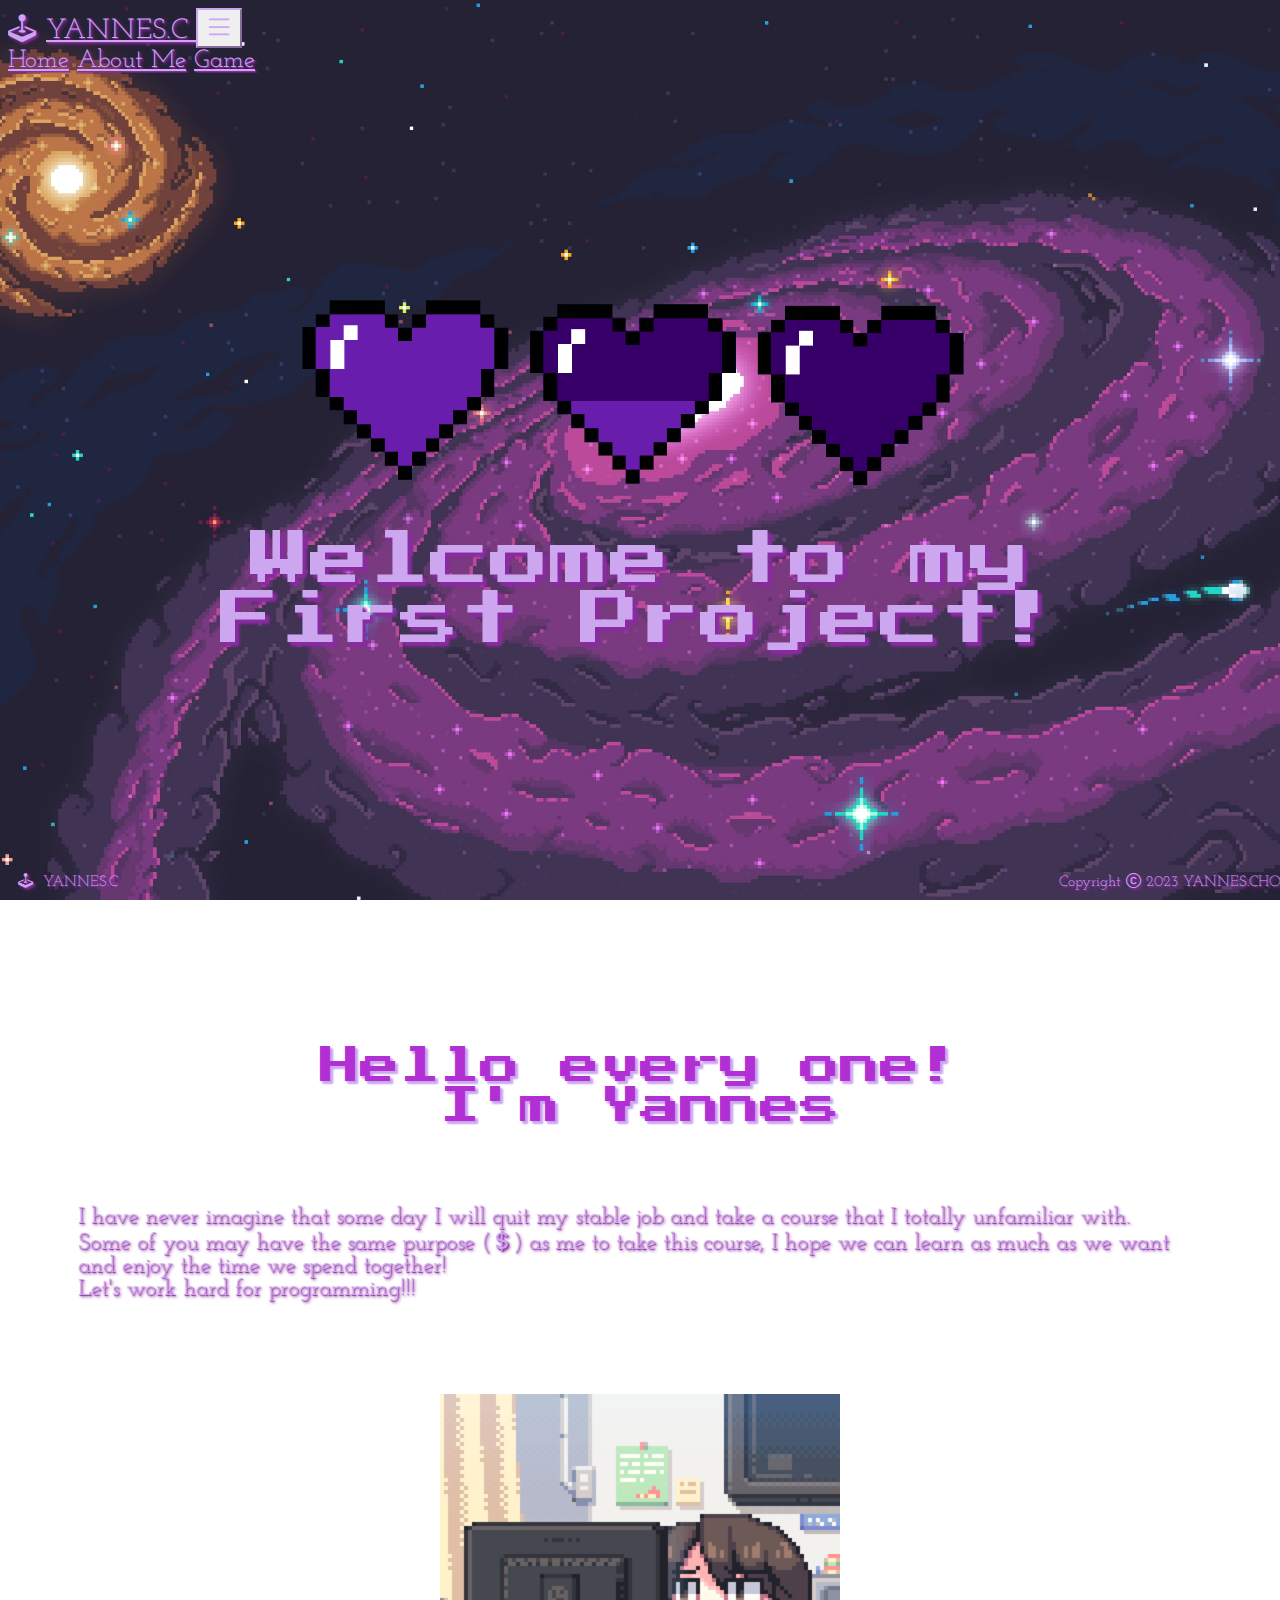
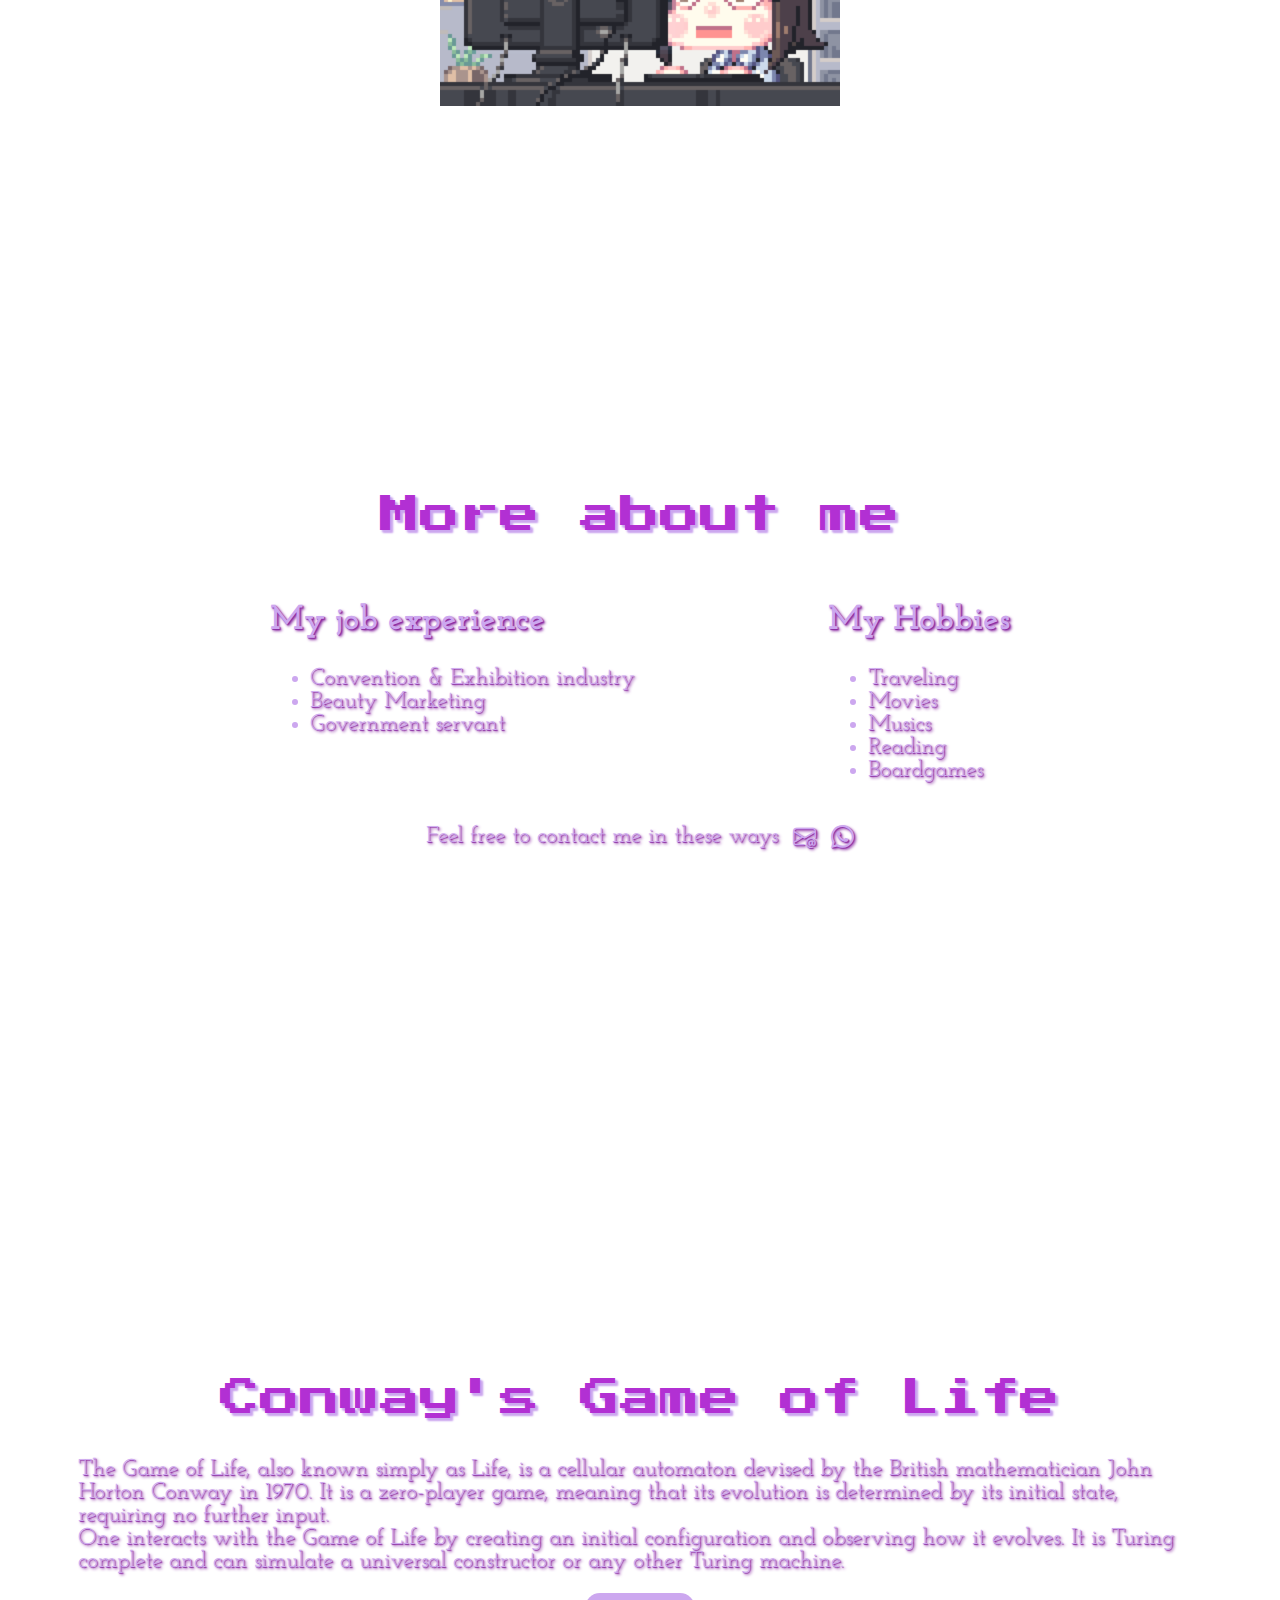
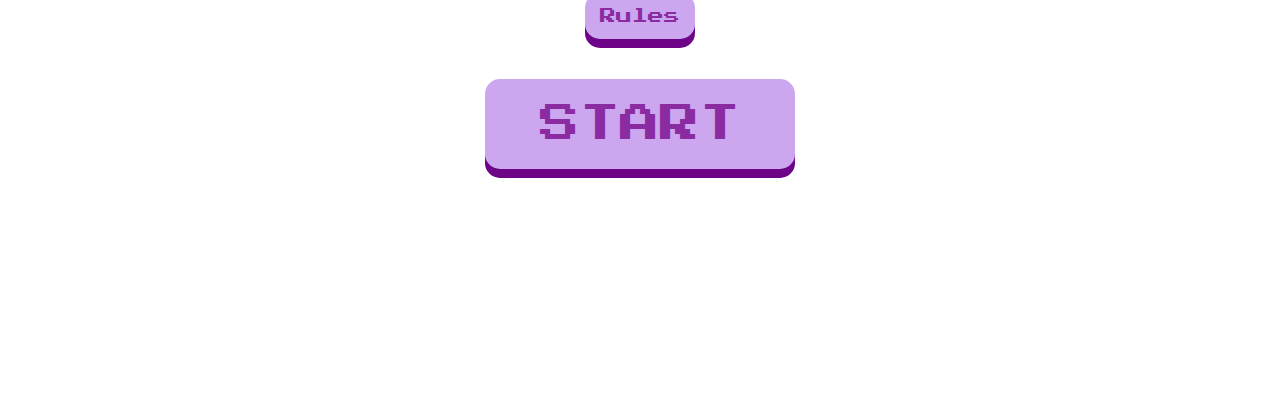
<file: index.html>
<!DOCTYPE html>
<html lang="en">
  <head>
    <meta charset="UTF-8" />
    <meta http-equiv="X-UA-Compatible" content="IE=edge" />
    <meta name="viewport" content="width=device-width, initial-scale=1.0" />
    <title>Welcome to the Game</title>
    <link
      rel="stylesheet"
      href="https://cdn.jsdelivr.net/npm/bootstrap-icons@1.10.3/font/bootstrap-icons.css"
    />
    <link
      href="https://cdn.jsdelivr.net/npm/bootstrap@5.3.0-alpha1/dist/css/bootstrap.min.css"
      rel="stylesheet"
      integrity="sha384-GLhlTQ8iRABdZLl6O3oVMWSktQOp6b7In1Zl3/Jr59b6EGGoI1aFkw7cmDA6j6gD"
      crossorigin="anonymous"
    />
    <link
      rel="stylesheet"
      href="https://fonts.googleapis.com/css2?family=Press+Start+2P"
    />
    <link
      rel="stylesheet"
      href="https://fonts.googleapis.com/css2?family=Josefin+Slab"
    />
    <link rel="stylesheet" href="info.css" />
  </head>
  <body>
    <div class="navbar navbar-expand-lg">
      <div class="container-fluid">
        <a class="navbar-brand" href="index.html">
          <i class="bi bi-joystick"></i>YANNES.C
        </a>
        <button
          class="navbar-toggler"
          type="button"
          data-bs-toggle="collapse"
          data-bs-target="#navbarNavAltMarkup"
          aria-controls="navbarNavAltMarkup"
          aria-expanded="false"
          aria-label="Toggle navigation">
          <i class="bi bi-list"></i>
        </button>
        <div class="collapse navbar-collapse" id="navbarNavAltMarkup">
          <div class="navbar-nav">
            <a class="nav-link active" aria-current="page" href="#home">Home</a>
            <a class="nav-link" href="#about-me">About Me</a>
            <a class="nav-link" href="#start-game">Game</a>
          </div>
        </div>
      </div>
    </div>
    <div class="welcome" id="home">
      <img
        src="sprites_heart_life.png"
        alt="pixel img"
        width="700"/>
      <span>Welcome to my First Project!</span>
    </div>
    <div id="about-me">
      <div class="intro">
        <div class="text">
          <p class="name">Hello every one!<br>I'm Yannes</p>
          <p class="details">I have never imagine that some day I will quit my stable job and take a course that I totally unfamiliar with.<br>Some of you may have the same purpose (<i class="bi bi-currency-dollar"></i>) as me to take this course, I hope we can learn as much as we want and enjoy the time we spend together!<br>Let's work hard for programming!!!</p>
        </div>
        <div class="pic"><img id="pgmer" src="f0f0d932d6e39c7af5aa305cbd8da735.gif"></div>
      </div>
    </div>
    <div class="about-me-2">
      <div class="me">More about me</div>
      <div class="me-details">
        <div class="job">
          <h2>My job experience</h2>
          <ul>
            <li>Convention & Exhibition industry</li>
            <li>Beauty Marketing</li>
            <li>Government servant</li>
          </ul>
        </div>
        <div class="hobby">
          <h2>My Hobbies</h2>
          <ul>
            <li>Traveling</li>
            <li>Movies</li>
            <li>Musics</li>
            <li>Reading</li>
            <li>Boardgames</li>
          </ul>
        </div>
      </div> 
      <div class="contact">
        Feel free to contact me in these ways
        <br><i class="bi bi-envelope-at" href="mailto:yannes_chow_0828@hotmail.com"></i>
        <i class="bi bi-whatsapp" href="whatsapp://send?abid=+85251906988&text=Hi%2C%20Yannes!"></i>
      </div>
    </div>
    <div id="start-game">
      <div class="game-name">Conway's Game of Life</div>
      <div class="game-info">
        The Game of Life, also known simply as Life, is a cellular automaton devised by the British mathematician John Horton Conway in 1970. It is a zero-player game, meaning that its evolution is determined by its initial state, requiring no further input.<br>One interacts with the Game of Life by creating an initial configuration and observing how it evolves. It is Turing complete and can simulate a universal constructor or any other Turing machine.
      </div>
      <div  onclick="rules()" class="popup">Rules
        <span class="popuptext" id="myPopup">
          The universe of the Game of Life is an infinite, two-dimensional orthogonal grid of square cells, each of which is in one of two possible states, live or dead.<br><br>
          Every cell interacts with its eight neighbors, which are the cells that are horizontally, vertically, or diagonally adjacent. At each step in time, the following transitions occur:<br><br>
          1. Any live cell with two or three live neighbors survives.<br><br>
          2. Any dead cell with three live neighbors becomes a live cell.<br><br>
          3. All other live cells die in the next generation. Similarly, all other dead cells stay dead.
        </span>
      </div>
      <button class="starto" onclick="window.location.href='gol.html';">START
      </button>
    </div>
    <div class="footer">
          <div class=left>
            <i class="bi bi-joystick"></i>YANNES.C
          </div>
          <div class="right">
            Copyright <i class="bi bi-c-circle"></i> 2023 YANNES.CHOW
          </div>
    </div>
   
    <script
      src="https://cdn.jsdelivr.net/npm/bootstrap@5.3.0-alpha1/dist/js/bootstrap.bundle.min.js"
      integrity="sha384-w76AqPfDkMBDXo30jS1Sgez6pr3x5MlQ1ZAGC+nuZB+EYdgRZgiwxhTBTkF7CXvN"
      crossorigin="anonymous"
    ></script>
    <script>
      function rules() {
        let popup = document.getElementById("myPopup");
        popup.classList.toggle("show");
      }
    </script>
  </body>
</html>
</file>
<file: info.css>
body {
  background-image: url(peakpx.jpg);
  background-repeat: no-repeat;
  background-position: center;
  background-size: cover;
  background-attachment: fixed;
}

.welcome, #about-me, .about-me-2, #start-game {
  padding: 0 50px;
  margin: 0 20px;
}

.navbar {
  width: 100vw;
  position: fixed;
  overflow: hidden;
  background-image: url(peakpx.jpg);
  background-repeat: no-repeat;
  background-position: center;
  background-size: cover;
  background-attachment: fixed;
  z-index: 10;
  /* display: flex; */
}

.navbar-nav {
  color: rgb(204, 167, 239);
  font-family: "Josefin Slab";
  font-size: 25px;
}

.navbar-brand {
  color: rgb(204, 167, 239);
  font-family: "Josefin Slab";
  font-size: 28px;
  text-shadow: 1px 1px 1px #8a2ba2, 2px 2px 3px #8a2ba2;
}

.navbar-brand:hover {
  color: rgb(190, 136, 240);
}

.navbar-nav:hover {
  color: rgb(190, 136, 240);
}

.navbar-brand:focus {
  color: rgb(204, 167, 239);
}

.navbar-toggler {
  border-color: rgb(204, 167, 239);
}

.bi-list {
  color: rgb(204, 167, 239);
  font-size: 30px;
}

.nav-link {
  color: rgb(204, 167, 239) !important;
  font-family: "Josefin Slab";
  text-shadow: 1px 1px 1px #8a2ba2, 2px 2px 3px #8a2ba2;
}

.nav-link:hover {
  color: rgb(190, 136, 240) !important;
}

.bi-joystick {
  padding-right: 10px;
  color: rgb(204, 167, 239);
}

.welcome {
  background-image: url(peakpx.jpg);
  background-repeat: no-repeat;
  background-position: center;
  background-size: cover;
  background-attachment: fixed;
  height: 100vh;
  overflow-y: scroll;
  display: flex;
  flex-direction: column;
  font-family: "Press Start 2P";
  font-size: 60px;
  text-align: center;
  color: rgb(204, 167, 239);
  justify-content: center;
  align-items: center;
  align-content: center;
  text-shadow: 3px 3px 3px #8a2ba2, 4px 4px 3px #8a2ba2;
}

.welcome img {
  padding-bottom: 30px;

}

#about-me {
  background-image: url(night.gif);
  background-repeat: no-repeat;
  background-position: bottom;
  background-size: cover;
  background-attachment: fixed;
  height: 100vh;
  display: flex;
  justify-content: center;
  align-items: center;
}

#start-game {
  background-image: url(Intro_42_2.gif);
  background-repeat: no-repeat;
  background-position: top;
  background-size: cover;
  background-attachment: fixed;
  display: flex;
  height: 100vh;
  flex-direction: column;
  align-content: center;
  align-items: center;
  justify-content: center;
}

.starto {
  background: rgb(204, 167, 239);
  color: #8a2ba2;
  display: inline-block;
  padding: 25px 55px;
  font-size: 40px;
  cursor: pointer;
  text-align: center;
  text-decoration: none;
  outline: none;
  border: none;
  border-radius: 15px;
  box-shadow: 0 9px #6d0387;
  font-family: "Press Start 2P";
  align-items: center;
  margin-bottom: 20px;
}

.starto:hover, .popup:hover {
  background: rgb(190, 136, 240);
}

.starto:active, .popup:active {
  background: rgb(190, 136, 240);
  box-shadow: 0 5px #540e66;
  transform: translateY(4px);
}

.intro {
  display: flex;
  flex-direction: column;
  justify-content: space-around;
  align-items: center;
}

.name, .me, .game-name {
  padding-top: 50px;
  padding-bottom: 40px;
  font-family: "Press Start 2P";
  color: #b230d3;
  font-size: 40px;
  text-align: center;
  text-shadow: 2px 2px 2px rgb(204, 167, 239), 3px 3px 2px rgb(204, 167, 239);
}

.details, .me-details, .contact, .game-info {
  padding-bottom: 20px;
  font-family: "Josefin Slab";
  color: rgb(204, 167, 239);
  font-size: 23px;
  text-shadow: 1px 1px 1px #8a2ba2, 2px 2px 3px #8a2ba2;
}

#pgmer {
  width: 400px;
  padding: 50px;
}

.about-me-2 {
  background-image: url(night-cat.gif);
  background-repeat: no-repeat;
  background-position: center;
  background-size: cover;
  background-attachment: fixed;
  height: 100vh;
  display: flex;
  flex-direction: column;
  justify-content: center;
}

.me-details {
  display: flex;
  flex-direction: row;
  flex-wrap: wrap;
  justify-content: space-evenly;
}

.contact {
  display: flex;
  justify-content: center;
}

.footer {
  width: 100vw;
  position: fixed;
  padding: 10px;
  bottom: 0;
  background-image: url(peakpx.jpg);
  background-repeat: no-repeat;
  background-position: center;
  background-size: cover;
  background-attachment: fixed;
  display: flex;
  justify-content: space-between;
}

.left, .right {
  font-family: "Josefin Slab";
  color: rgb(204, 167, 239);
  font-size: 15px;
  text-shadow: 1px 1px 1px #8a2ba2, 2px 2px 3px #8a2ba2;
}


.bi-envelope-at, .bi-whatsapp {
  cursor: pointer;
  padding-left: 15px;
}

.bi-envelope-at:hover, .bi-whatsapp:hover {
  color: rgb(190, 136, 240);
}

.popup {
  background: rgb(204, 167, 239);
  color: #8a2ba2;
  border-radius: 15px;
  box-shadow: 0 9px #6d0387;
  font-family: "Press Start 2P";
  align-items: center;
  position: relative;
  display: inline-block;
  cursor: pointer;
  -webkit-user-select: none;
  -moz-user-select: none;
  -ms-user-select: none;
  user-select: none;
  padding: 15px;
  margin-bottom: 40px;
}

/* The actual popup */
.popuptext {
  visibility: hidden;
  width: 300px;
  background-color: rgba(204, 167, 239, 0.9);
  color: #6d0387;
  text-shadow: 1px 1px 1px rgb(204, 167, 239), 2px 2px 3px rgb(204, 167, 239);
  font-family: "Josefin Slab";
  text-align: left;
  font-size: 20px;
  border-radius: 6px;
  padding: 15px;
  position: absolute;
  z-index: 1;
  bottom: -500%;
  left: -80%;
  margin-left: -238px;
}

/* Toggle this class - hide and show the popup */
.popup .show {
  visibility: visible;
  -webkit-animation: fadeIn 1s;
  animation: fadeIn 1s;
}

/* Add animation (fade in the popup) */
@-webkit-keyframes fadeIn {
  from {opacity: 0;} 
  to {opacity: 1;}
}

@keyframes fadeIn {
  from {opacity: 0;}
  to {opacity:1 ;}
}
</file>
